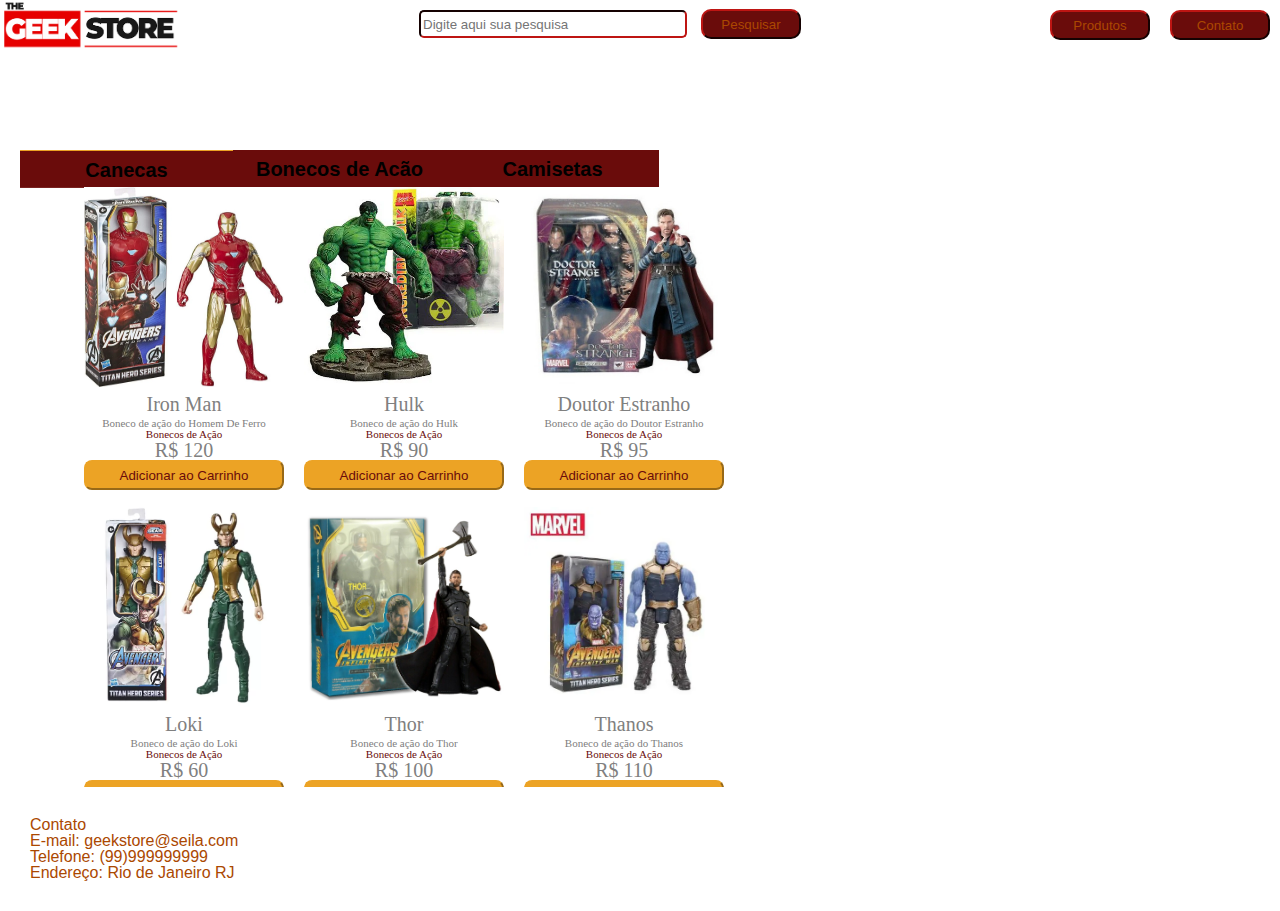
<file: index.html>
<!DOCTYPE html>
<html lang="pt-br">
<head>
    <meta charset="UTF-8">
    <meta http-equiv="X-UA-Compatible" content="IE=edge">
    <meta name="viewport" content="width=device-width, initial-scale=1.0">
    <link rel="stylesheet" href="./reset.css">
    <script src="./produtos.js"></script>
    <script defer src="./script.js"></script>
    <link rel="stylesheet" href="./style.css">
    <title>Geek Point</title>
</head>
<body>
    <header>
        <img src="./img/images.png" alt="">

        <div>

            <input id="inputPesquisa" type="text" placeholder="Digite aqui sua pesquisa">
            <label for="input"></label>
            <button id="barraPesquisa">Pesquisar</button>

        </div>
        <ul>
            <li>
                <button>Produtos</button>
            </li>
            <li>
               <button>Contato</button> 
            </li>
        </ul>
    </header>
    <main>

        <section class="listaDeProdutos">
            <nav class="nav_tabs">
                <ul class="listaDeProdutos">
                    <li>
                        <input type="radio" name="produtosDaLoja" class="categoriaProduto" id="tab1" checked >
                        <label for="tab1">Todos Produtos</label>

                    </li>
                    <li>
                        <input type="radio" name="produtosDaLoja" class="categoriaProduto" id="tab2">
                        <label for="tab2">Bonecos de Acão</label>
                       
                    </li>
                    <li>
                        <input type="radio" name="produtosDaLoja" class="categoriaProduto" id="tab3">
                        <label for="tab3">Camisetas</label>
                 
                    </li>
                    <li>
                        <input type="radio" name="produtosDaLoja" class="categoriaProduto" id="tab4">
                        <label for="tab4">Canecas</label>
                     
                    </li>

                </ul>
            </nav>
            <ul id="lista">

            </ul>


        </section>
        <footer>
            <h3>Contato</h3>
            <p>
                <strong>E-mail:</strong> <em>geekstore@seila.com</em> 
            </p>
            <p>
                <strong>Telefone:</strong> <em>(99)999999999</em>
            </p>
            <p>
                <strong>Endereço:</strong> <em>Rio de Janeiro RJ</em> 
            </p>
        </footer>
    </main>
</body>
</html>
</file>
<file: style.css>
body{
    background-image: url(https://i.pinimg.com/originals/0c/4c/2f/0c4c2fca2aa0d9cfa666ca6761d0e44b.jpg);
    background-size: cover;
    
}
body header{
    display: flex;
    justify-content: space-between;
    position: relative;
}
body header img{
    width: 180px;
}
body header div input{
    width: 260px;
    height: 22px;
    margin: 5px;
    margin-top: 10px;
    border-radius: 5px;
    border-color: #6A0C0B;
    
}
body header div button{
    background-color: #6A0C0B;
    color:  #ab4801;
    border-radius: 10px;
    width: 100px;
    height: 30px;
    margin: 5px;
    cursor: pointer;
    border-color: #6A0C0B;
    font-family: Arial, Helvetica, sans-serif;
}

body header ul{
    
    display: flex;
}

body header ul li button {
    background-color: #6A0C0B;
    color:  #ab4801;
    border-radius: 10px;
    width: 100px;
    height: 30px;
    margin: 10px;
    cursor: pointer;
    border-color: #6A0C0B;
}


.nav_tabs{
    display: flex;
    justify-content: center;
    width: 60%;
    height: 37px;
    margin-top: 100px;
    margin-left: 20px;
    position: relative;
    background-color: white;
}
.nav_tabs ul li{
    float: left;
    height: 1px;
}
.nav_tabs label{
    width: 213px;
    height: 37px;
    /* padding: 25px; */
    /* background-color: #67C7EB; */
    font-family: Arial, Helvetica, sans-serif;
    font-weight: bold;
    background-color: #6A0C0B;
    color: black;
    cursor: pointer;
    display: flex;
    justify-content: center;
    align-items: center;
    /* border-radius: 10px; */
    font-size: 20px;
}

.categoriaProduto:checked ~ label{
    background-color: #ECA325;
    color: rgb(0, 0, 0);
}
.categoriaProduto{
    display: none;
}

#lista{
    
    display: flex;
    justify-content: center;
    flex-wrap: wrap;
    align-items: stretch;
    width: 60%;
    height: 600px;
    margin-left: 20px;
    position: relative;
    background-color: rgba(255, 255, 255, 0.1);
    filter-backdrop: blur(5px);
    overflow-y: scroll;
    gap: 20px;
}
#lista li{
    width: 200px;
    height: 300px;
    position: relative;

} 
#lista img{
    width: 100%;
    height: 200px;

} 

#lista li h2{
    display: flex;
    justify-content: center;
    font-size: 20px;
    margin: 4px;
    color: gray;
}
#lista li h4{
    display: flex;
    font-size: 11px;
    justify-content: center;
    color: #6A0C0B;
}
#lista li p{
    display: flex;
    font-size: 11px;
    justify-content: center;
    color: gray;
}
#lista li strong{
    display: flex;
    justify-content: center;
    font-size: 20px;
    color: gray;
}
#lista li button{
    font-family: Arial, Helvetica, sans-serif;
    width: 100%;
    height: 30px;
    color: #6A0C0B;
    background-color: #ECA325;
    border-color: #ECA325;
    border-radius: 8px;
    cursor: pointer;
    
}

footer{
    font-family: Arial, Helvetica, sans-serif;
    color: #ab4801;
    margin: 30px;
}
</file>
